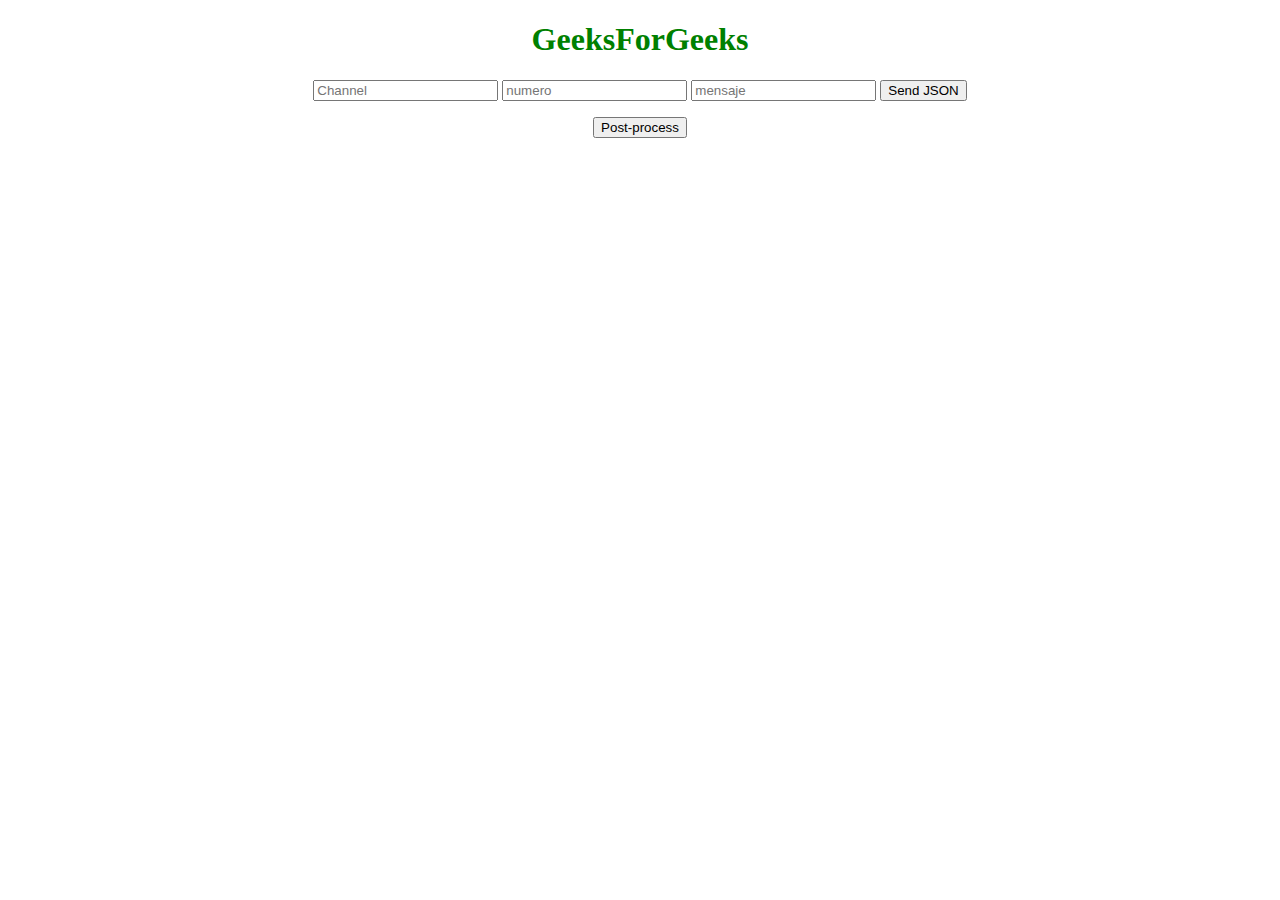
<file: sms.html>
<!DOCTYPE html>
<html lang="en">

<head>
    <meta charset="UTF-8">
    <meta name="viewport" content="width=device-width, initial-scale=1.0">
    <title>Document</title>
    <script src="https://code.jquery.com/jquery-3.3.1.min.js"></script>

</head>

<body style="text-align:center;" id="body">
    <h1 style="color:green;">
        GeeksForGeeks
    </h1>

    <p>
        <!-- Making a text input -->
        <input type="text" id="channel" placeholder="Channel">
        <input type="text" id="to" placeholder="numero">
        <input type="text" id="content" placeholder="mensaje">

        <!-- Button to send data -->
        <button onclick="sendJSON()">Send JSON</button>

        <!-- For printing result from server -->
        <p class="result" style="color:green"></p>

    </p>

    <!-- Include the JavaScript file -->

    <!--<div>
        <button class="btn btn-danger" id="boton">Presiona</button>
    </div>-->
    <div>
        <button onclick="processData()">Post-process</button>
    </div>
    
    

    <script>
        function sendJSON() {
            console.log('esta etrando');

            var xhr = new XMLHttpRequest();
            xhr.open("GET", "https://platform.clickatell.com/messages/http/send?apiKey=quRNCixGQbG-Q7Vmjx20Wg==&to=34611272478&content=probandooooooooooo", true);
            xhr.onreadystatechange = function () {
                if (xhr.readyState == 4 && xhr.status == 200) {
                    console.log('success');
                }
            };
            xhr.send();
            

            




            /*let result = document.querySelector('.result');
            let channel = document.querySelector('#channel');
            let to = document.querySelector('#to');
            let content = document.querySelector('#content');

            // Creating a XHR object 
            let xhr = new XMLHttpRequest();
            let url = "https://platform.clickatell.com/v1/message";

            // open a connection 
            xhr.open("POST", url, true);

            // Set the request header i.e. which type of content you are sending 
            xhr.setRequestHeader("Content-Type", "application/json");
            xhr.setRequestHeader('Authorization', '_arCcVrzR3GvOX0qY3E-Gw==');

            // Create a state change callback 
            xhr.onreadystatechange = function () {
                if (xhr.readyState === 4 && xhr.status === 200) {

                    console.log('success');

                    // Print received data from server 
                    result.innerHTML = this.responseText;

                }
            };

            // Converting JSON data to string 
            var data = JSON.stringify(
                {
                    "message": [
                        {
                            "channel": channel.value,
                            "to": to.value,
                            "content": content.value
                        }
                    ]
                }
            );

            // Sending data with the request 
            xhr.send(data);*/
        }
        function processData()
        {
            console.log('estra entrando')

            var xhr = new XMLHttpRequest();
xhr.open("GET", "https://api.smsglobal.com/http-api.php?action=sendsms&user=6vgfjlj8&password=U9zxhD7T&from=34611111111&to=34611272478&text=Hello%20world", true);
xhr.onreadystatechange = function(){
    if (xhr.readyState == 4 && xhr.status == 200) {
        console.log('success');
    }
};
xhr.send();
        }



    </script>






</body>


</html>
</file>
